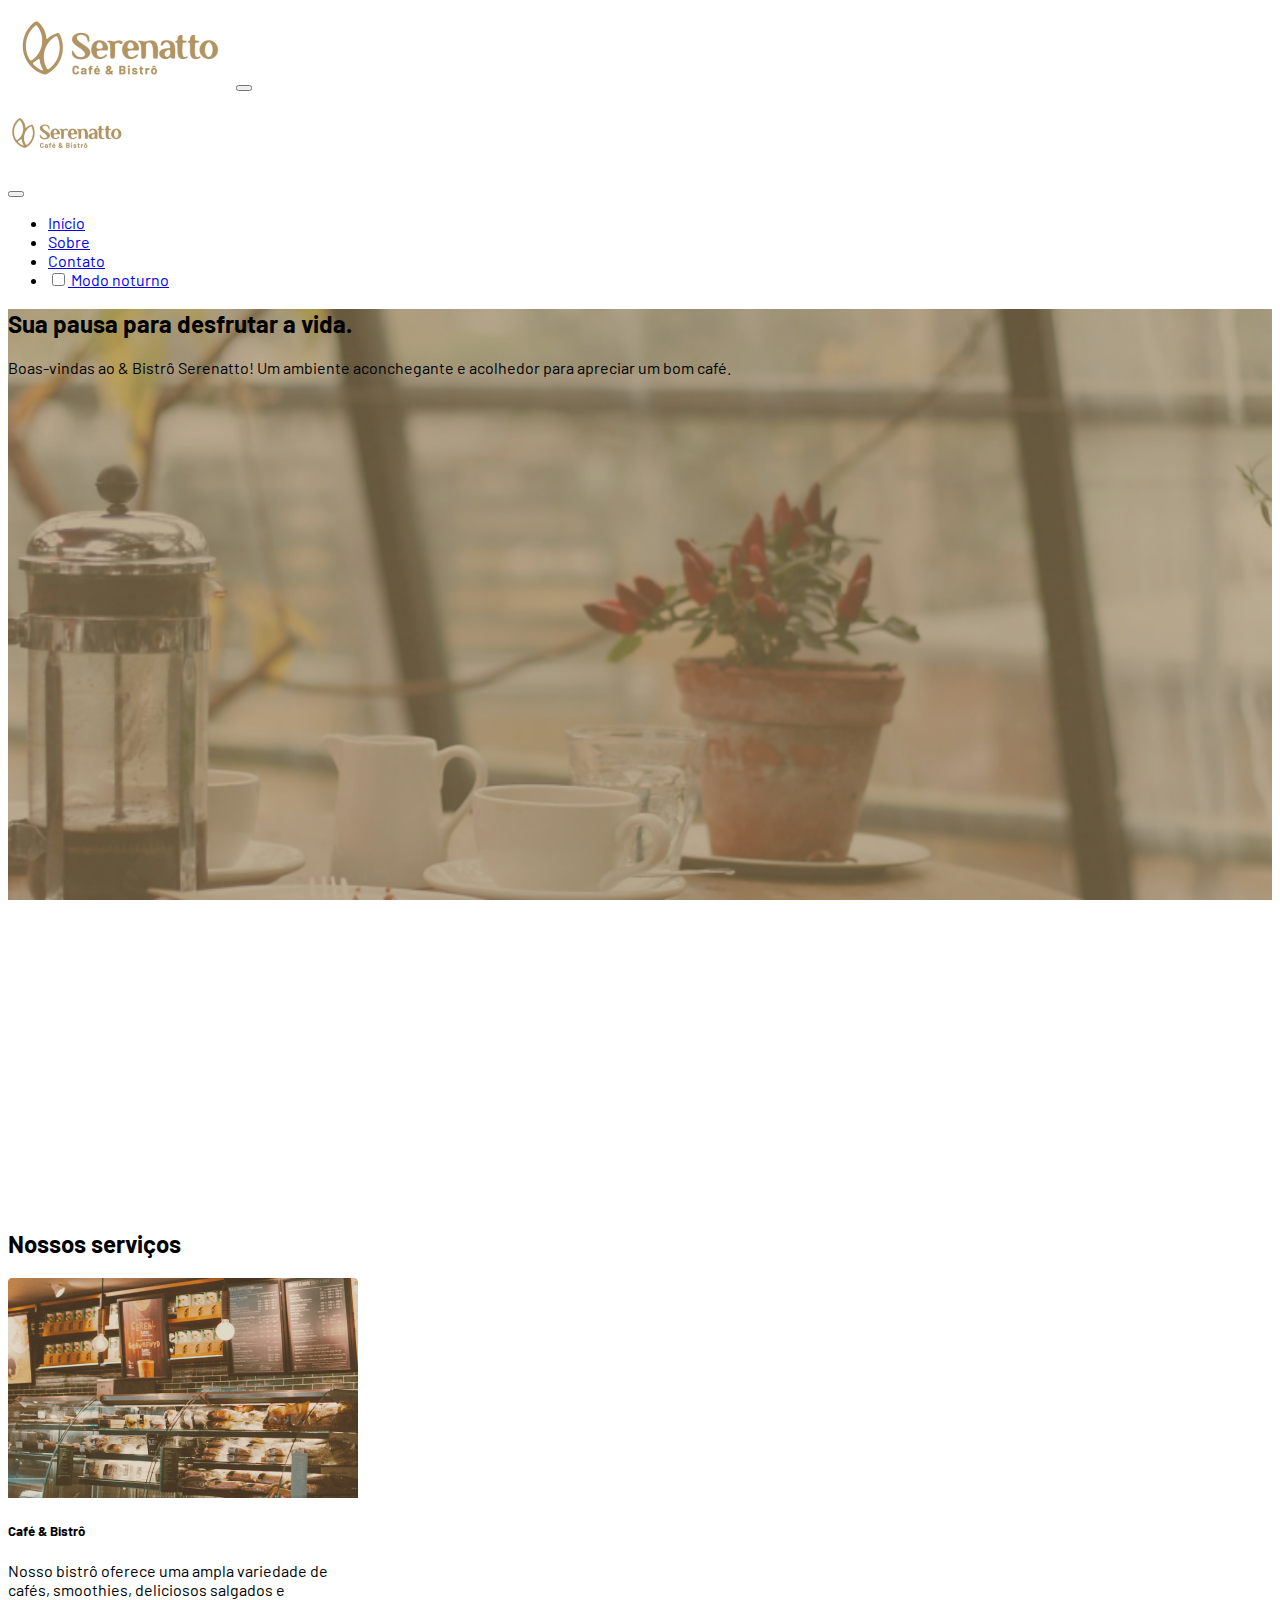
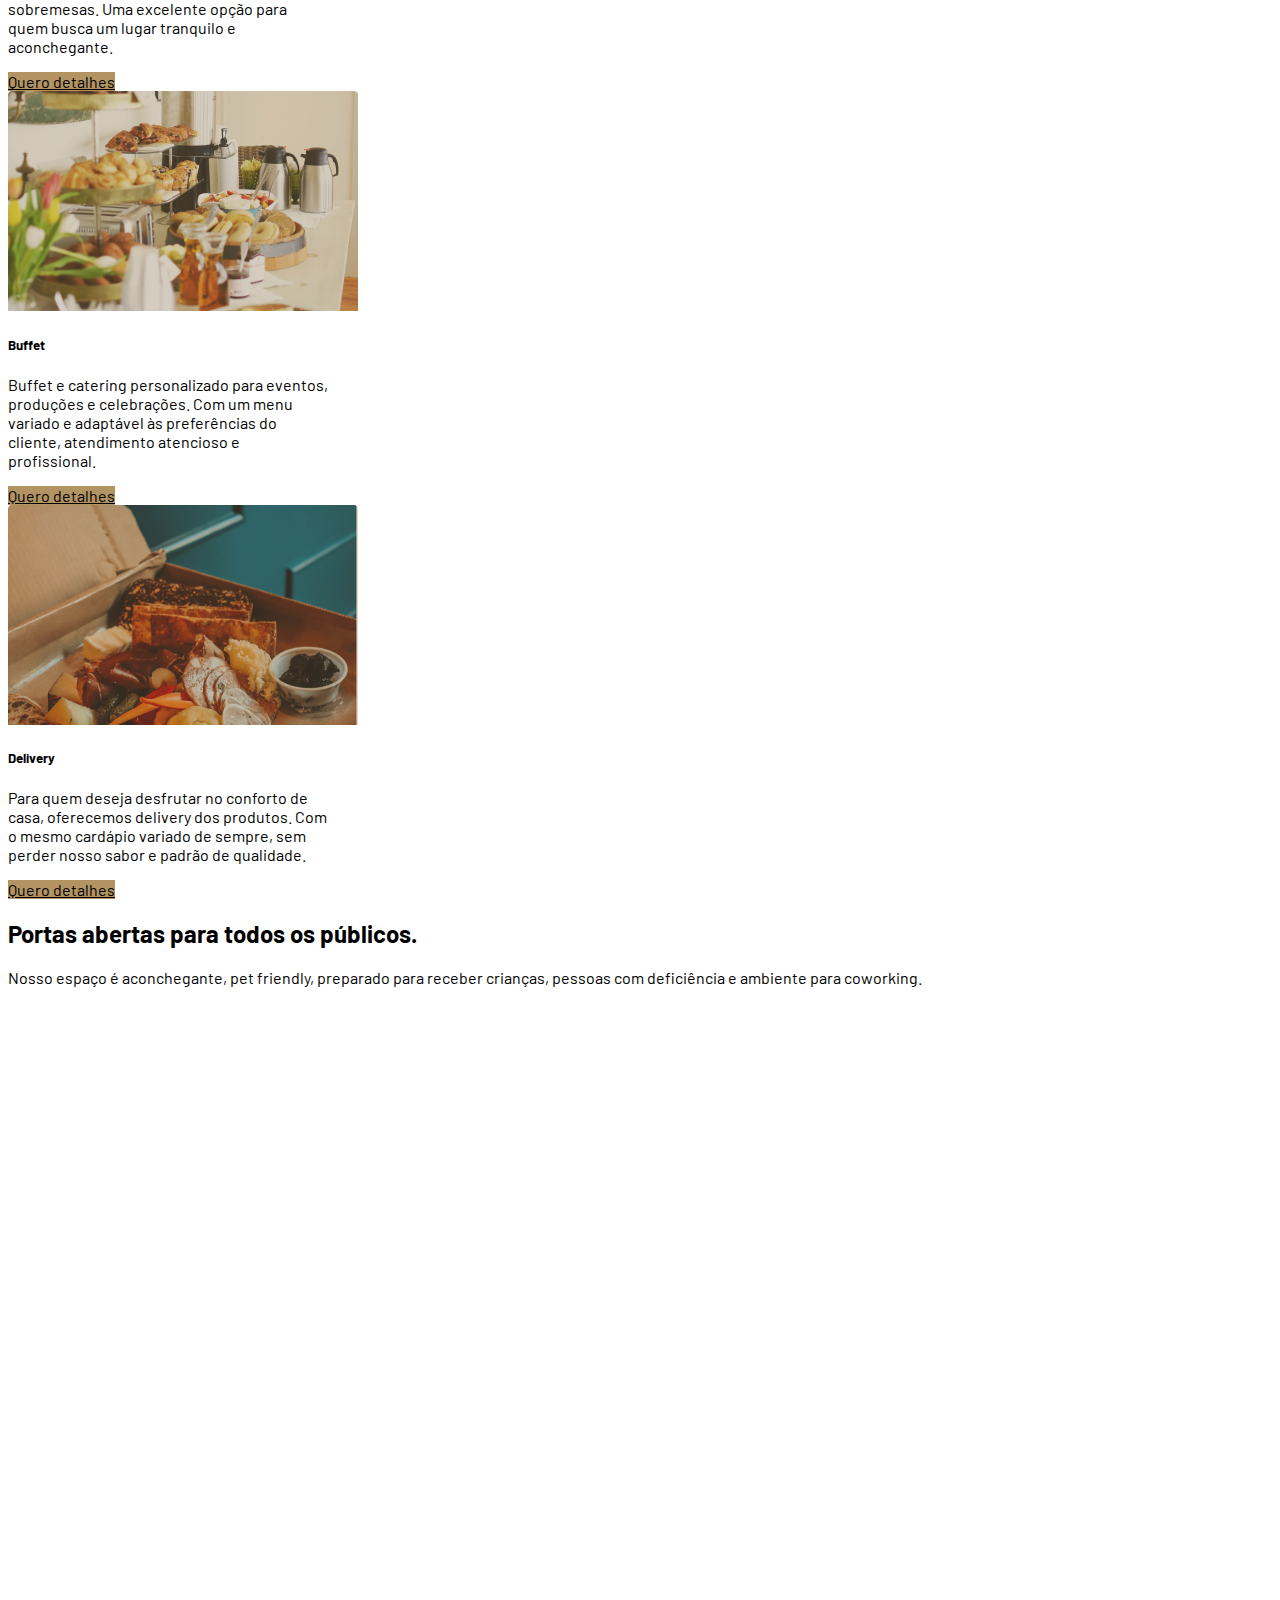
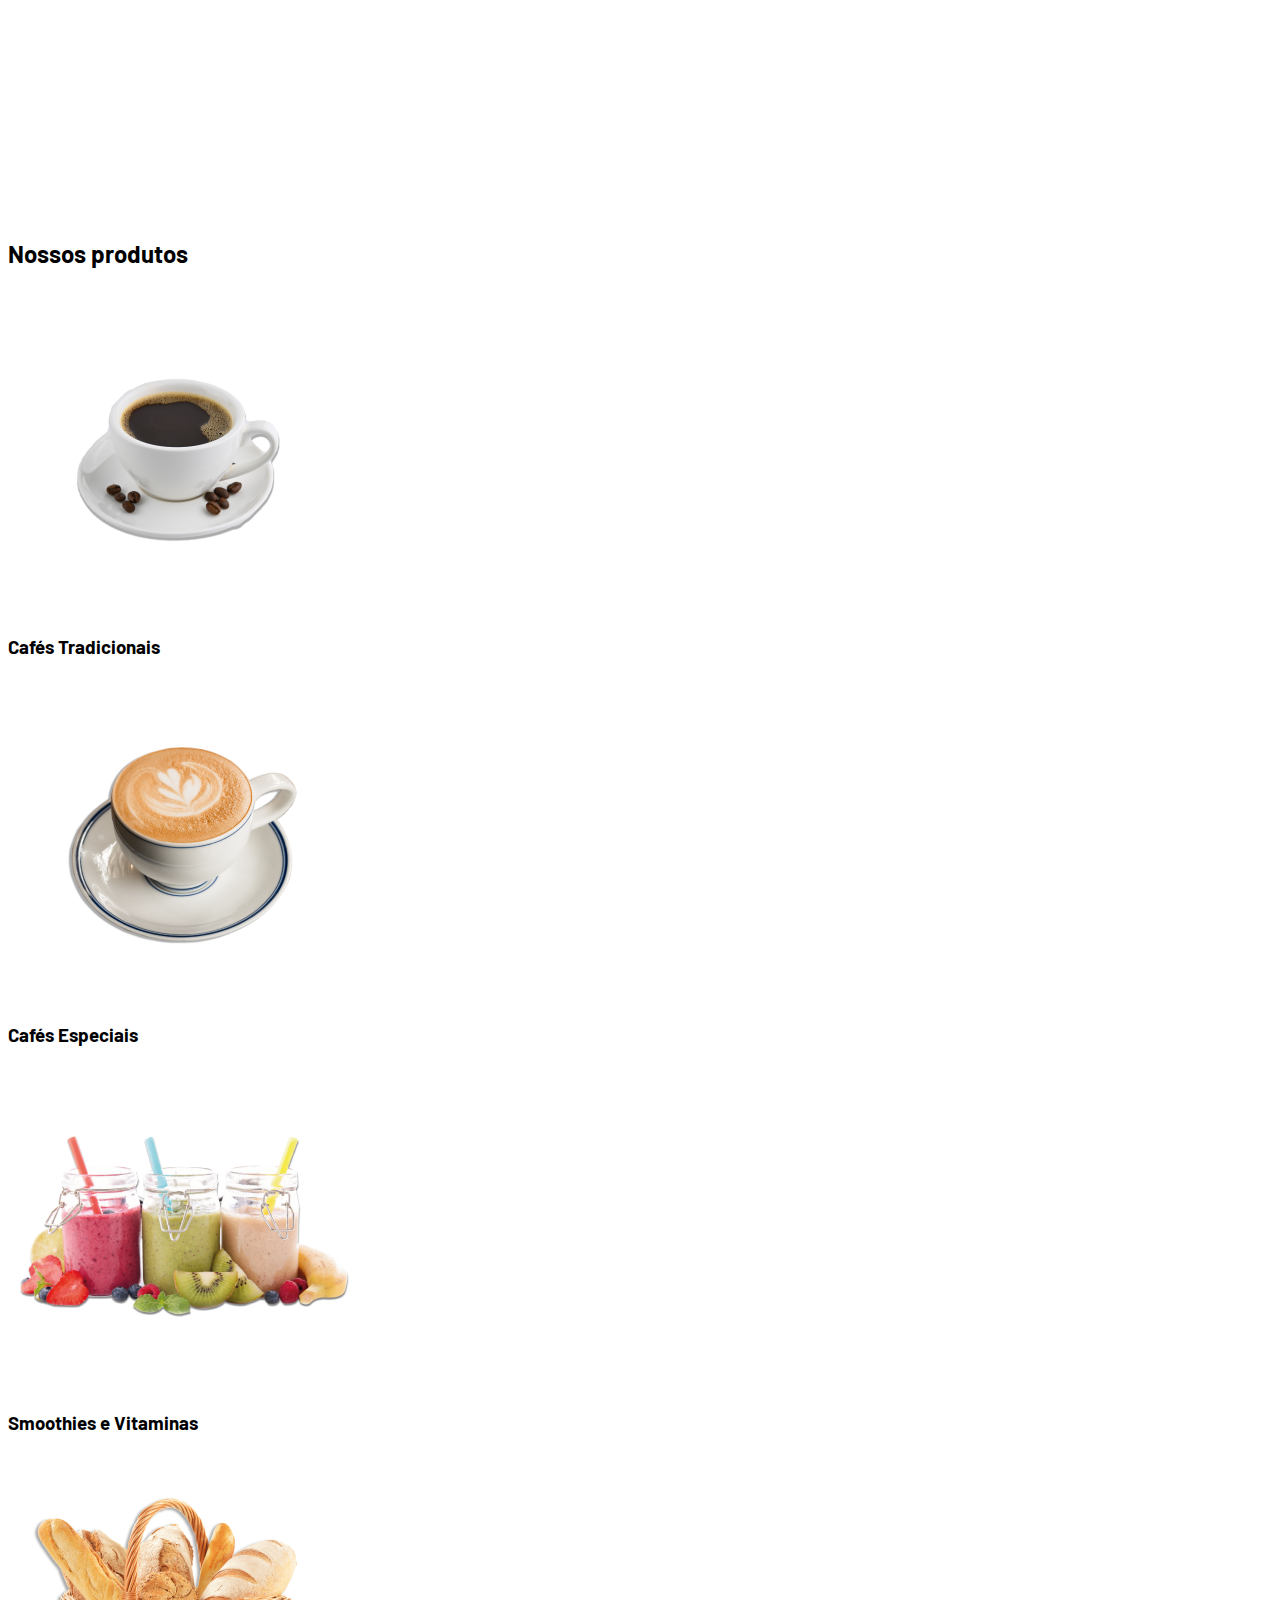
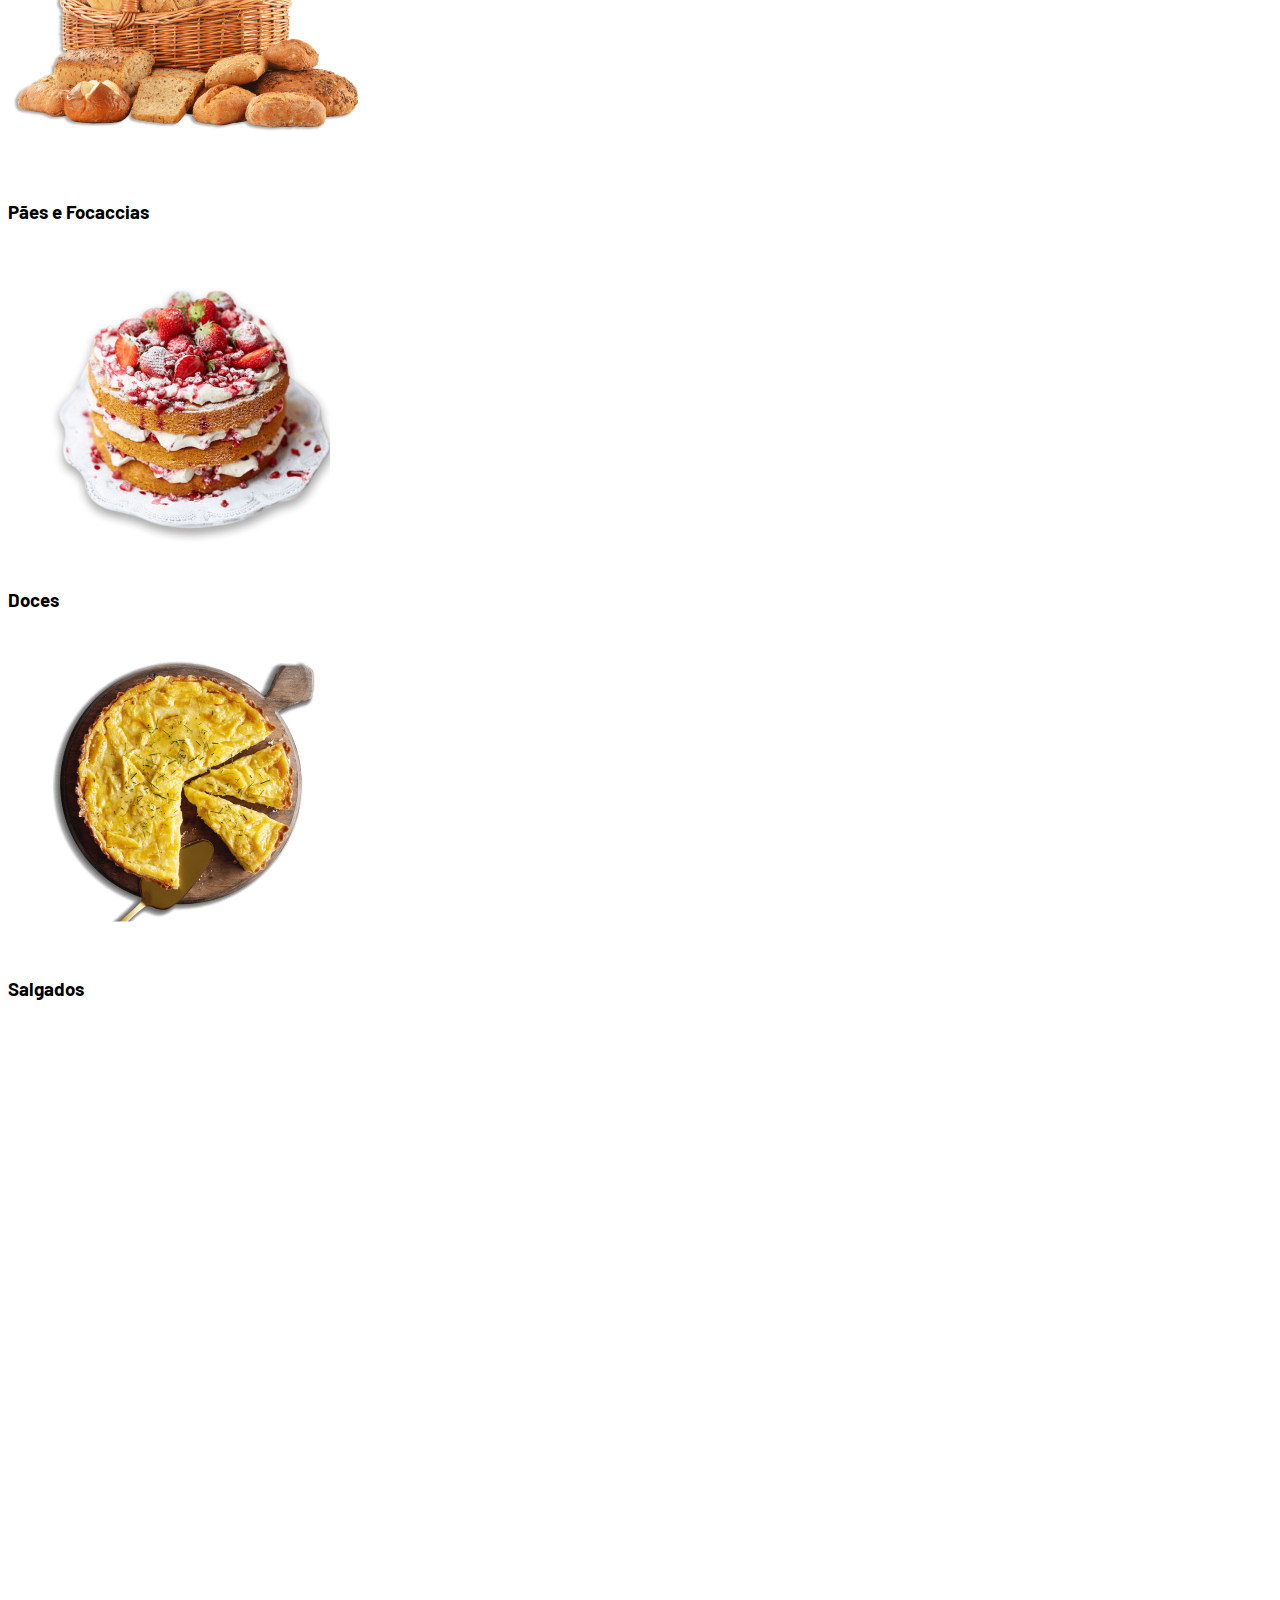
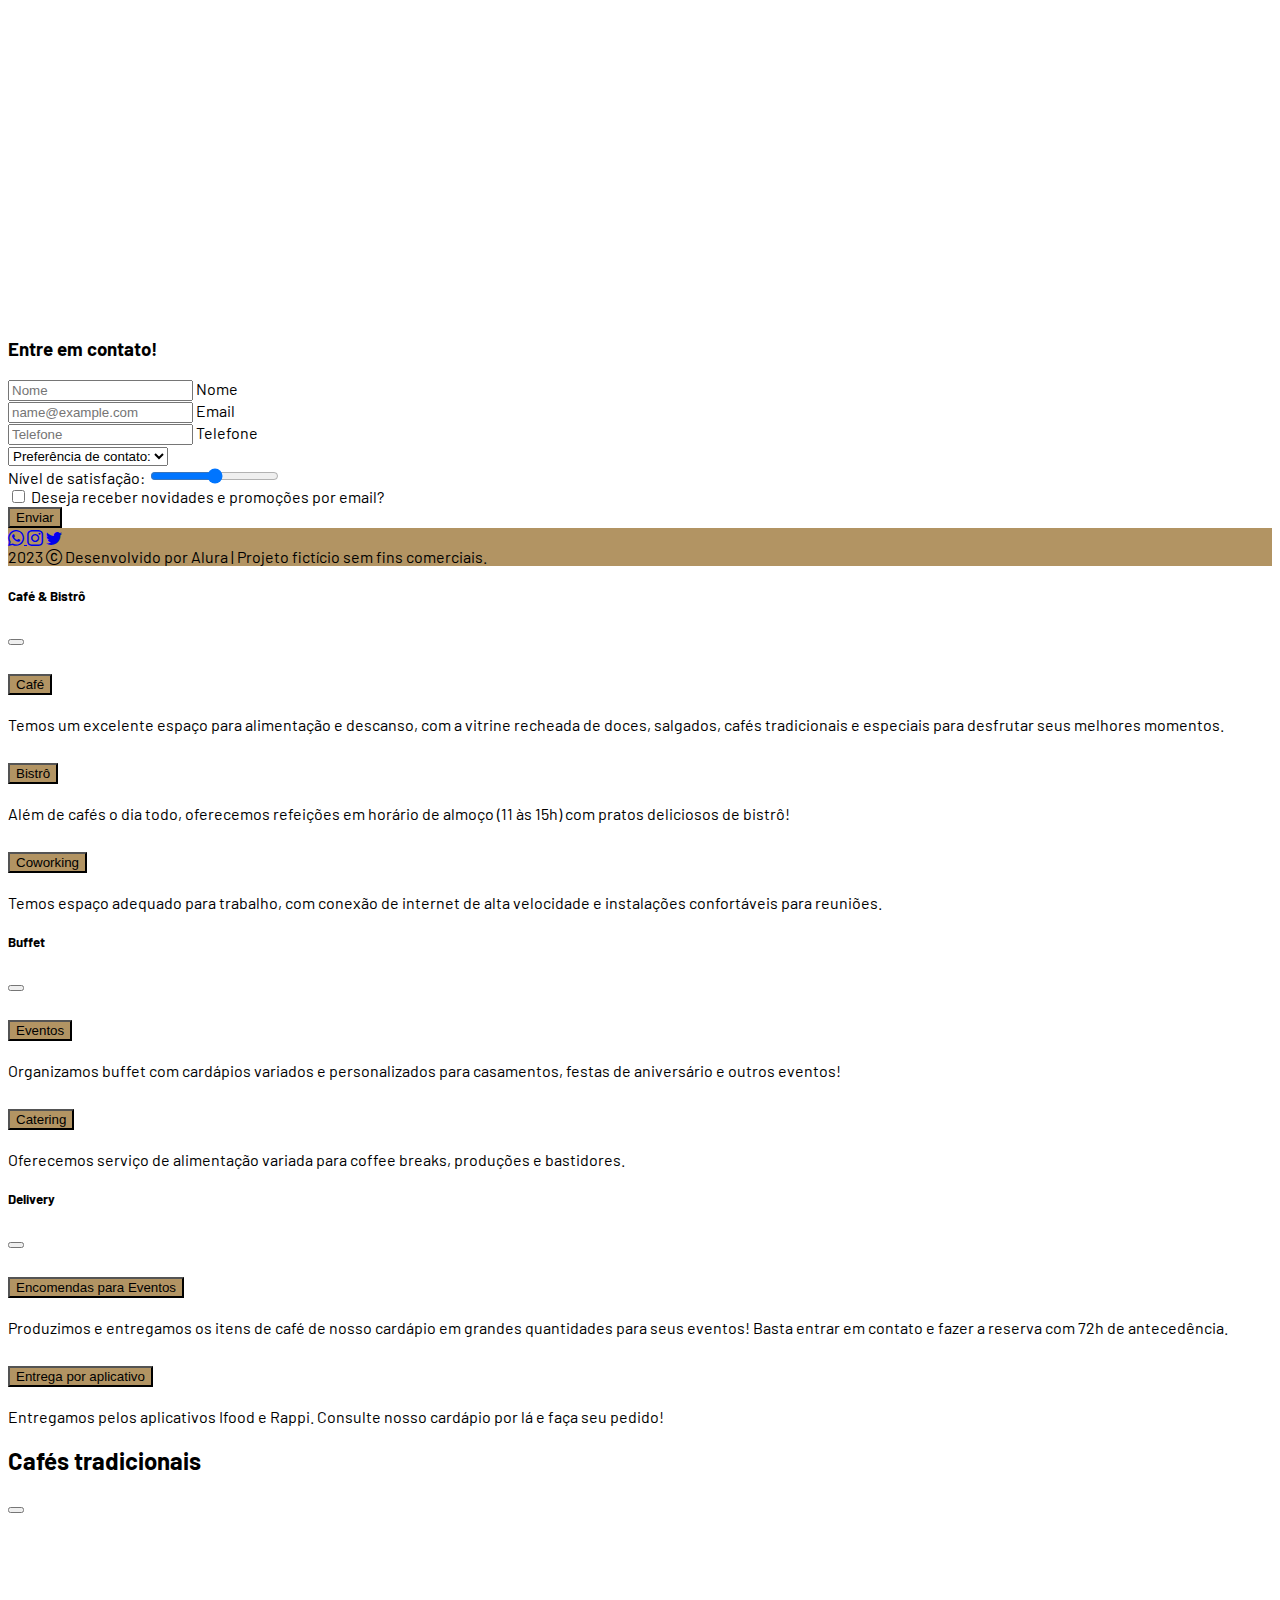
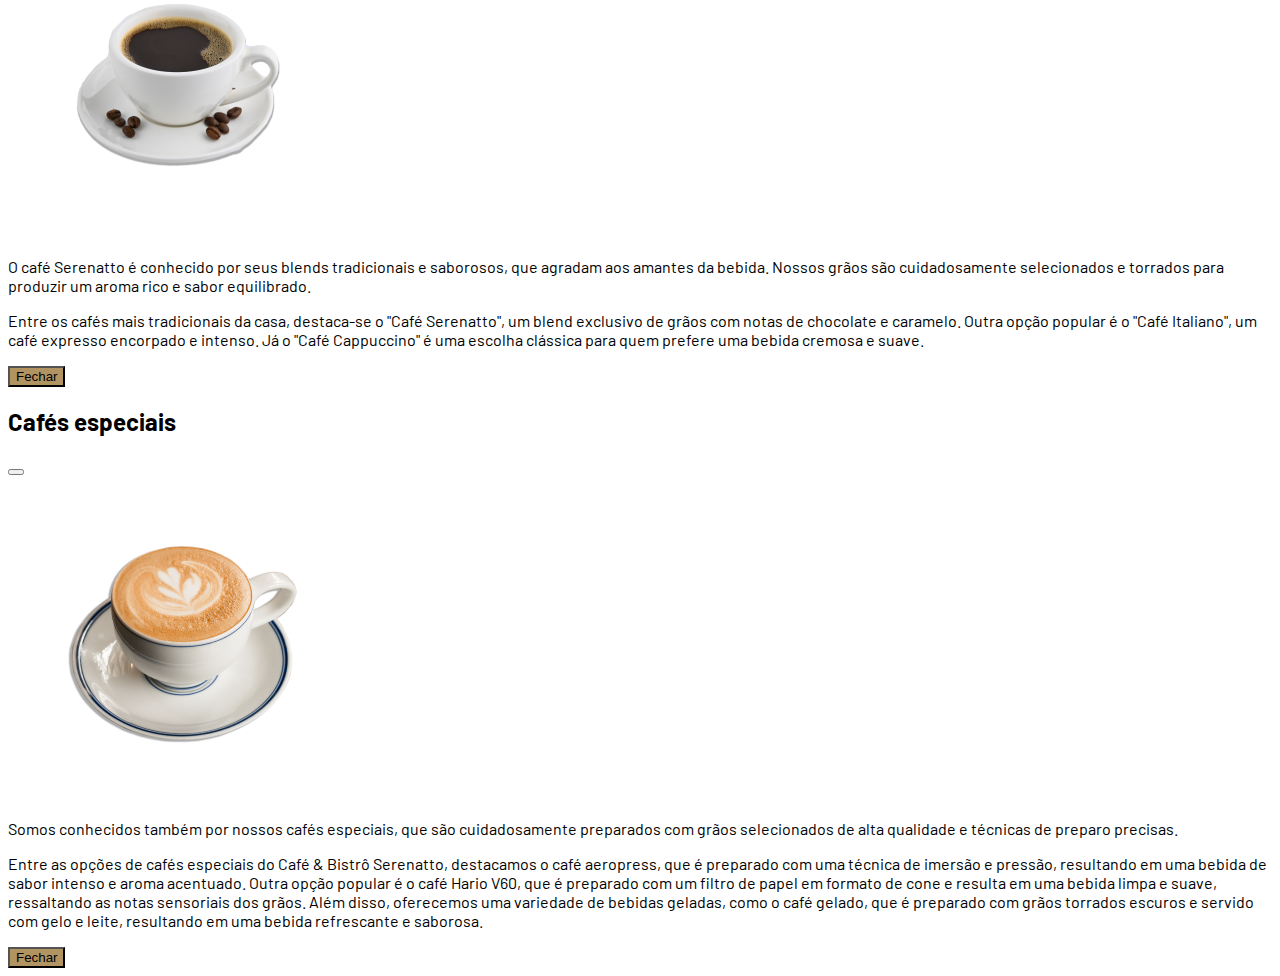
<file: index.html>
<!DOCTYPE html>
<html lang="pt-br">

<head>
  <meta charset="UTF-8">
  <meta http-equiv="X-UA-Compatible" content="IE=edge">
  <meta name="viewport" content="width=device-width, initial-scale=1.0">
  <link rel="shortcut icon" href="./" type="image/x-icon">
  <link rel="shortcut icon" href="./assets/favicon.png" type="image/x-icon">
  <title>Serenatto</title>
  <link href="https://cdn.jsdelivr.net/npm/bootstrap@5.3.0-alpha2/dist/css/bootstrap.min.css" rel="stylesheet"
    integrity="sha384-aFq/bzH65dt+w6FI2ooMVUpc+21e0SRygnTpmBvdBgSdnuTN7QbdgL+OapgHtvPp" crossorigin="anonymous">
  <link rel="stylesheet" href="https://cdn.jsdelivr.net/npm/bootstrap-icons@1.10.4/font/bootstrap-icons.css">
  <link rel="stylesheet" href="./estilos.css">
  <link rel="preconnect" href="https://fonts.googleapis.com">
  <link rel="preconnect" href="https://fonts.gstatic.com" crossorigin>
  <link
    href="https://fonts.googleapis.com/css2?family=Barlow+Condensed:wght@700&family=Barlow:wght@400;600&display=swap"
    rel="stylesheet">
</head>

<body data-bs-theme="light">

  <header>
    <nav class="navbar-expand-lg navbar bg-body-tertiary fixed-top">
      <div class="container-fluid">
        <a class="navbar-brand" href="#"><img src="./assets/logo.png" alt="Logo da cafeteria Sereneatto"></a>
        <button class="navbar-toggler" type="button" data-bs-toggle="offcanvas" data-bs-target="#offcanvasNavbar"
          aria-controls="offcanvasNavbar" aria-label="Toggle navigation">
          <span class="navbar-toggler-icon"></span>
        </button>
        <div class="offcanvas offcanvas-end" tabindex="-1" id="offcanvasNavbar" aria-labelledby="offcanvasNavbarLabel">
          <div class="offcanvas-header">
            <h5 class="offcanvas-title" id="offcanvasNavbarLabel"><img src="./assets/logo-mobile.png"
                alt="Logo da cafeteria Serenatto"></h5>
            <button type="button" class="btn-close" data-bs-dismiss="offcanvas" aria-label="Close"></button>
          </div>
          <div class="offcanvas-body">
            <ul class="navbar-nav justify-content-end flex-grow-1 pe-3">
              <li class="nav-item">
                <a class="nav-link active" aria-current="page" href="#">Início</a>
              </li>
              <li class="nav-item">
                <a class="nav-link" href="#">Sobre</a>
              </li>
              <li class="nav-item">
                <a class="nav-link" href="#contato">Contato</a>
              </li>
              <li class="nav-item">
                <a class="nav-link" href="#">
                  <div class="form-check form-switch">
                    <input class="form-check-input" type="checkbox" role="switch" id="modo-noturno">
                    <label class="form-check-label" for="modo-noturno">Modo noturno</label>
                  </div>
                </a>
              </li>
          </div>
        </div>
      </div>
    </nav>
  </header>

  <main>
    <section class="banners banner-1 d-flex flex-column justify-content-center text-center">
      <div class="banners-titulo bg-body-secondary py-5">
        <h2 class="fw-bold">Sua pausa para desfrutar a vida. </h2>
        <p>Boas-vindas ao & Bistrô Serenatto! Um ambiente aconchegante e acolhedor para apreciar um bom café.</p>
      </div>
    </section>

    <section class="py-5">
      <h2 class="text-center fw-bold pb-1">Nossos serviços</h2>

      <div class="container d-flex justify-content-around flex-wrap">

        <div class="card m-4" style="width: 20rem;">
          <img src="./assets/cafe-card.png" class="card-img-top"
            alt="Balcão de padaria tradicional com alimentos diversos">
          <div class="card-body">
            <h5 class="card-title py-2 fw-bold">Café & Bistrô</h5>
            <p class="card-text">Nosso bistrô oferece uma ampla variedade de cafés, smoothies, deliciosos
              salgados e sobremesas. Uma excelente opção para quem busca um lugar tranquilo e
              aconchegante.</p>
            <a href="#" class="btn botao-padrao w-100 fw-bold" data-bs-toggle="offcanvas" data-bs-target="#canvas-1"
              aria-controls="offcanvasRight">Quero detalhes</a>
          </div>
        </div>

        <div class="card m-4" style="width: 20rem;">
          <img src="./assets/buffet-card.png" class="card-img-top" alt="Mesa de buffet com alimentos diversos">
          <div class="card-body">
            <h5 class="card-title fw-bold">Buffet</h5>
            <p class="card-text">Buffet e catering personalizado para eventos, produções e celebrações. Com
              um menu variado e adaptável às preferências do cliente, atendimento atencioso e
              profissional.</p>
            <a href="#" class="btn botao-padrao w-100 fw-bold mt-3" data-bs-toggle="offcanvas"
              data-bs-target="#canvas-2" aria-controls="offcanvasRight">Quero detalhes</a>
          </div>
        </div>

        <div class="card m-4" style="width: 20rem;">
          <img src="./assets/delivery-card.png" class="card-img-top" alt="Caixa aberta armazenando comidas diversas">
          <div class="card-body">
            <h5 class="card-title fw-bold">Delivery</h5>
            <p class="card-text">Para quem deseja desfrutar no conforto de casa, oferecemos delivery dos
              produtos. Com o mesmo cardápio variado de sempre, sem perder nosso sabor e padrão de
              qualidade.</p>
            <a href="#" class="btn botao-padrao w-100 fw-bold mt-3" data-bs-toggle="offcanvas"
              data-bs-target="#canvas-3" aria-controls="offcanvasRight">Quero detalhes</a>
          </div>
        </div>
      </div>
    </section>

    <section class="banners banner-2 d-flex justify-content-center">
      <div class="banners-titulo bg-body-secondary text-center py-5">
        <h2 class="fw-bold">Portas abertas para todos os públicos.</h2>
        <p>Nosso espaço é aconchegante, pet friendly, preparado para receber crianças, pessoas com deficiência e
          ambiente para coworking.</p>
      </div>
    </section>

    <section class="py-5">

      <h2 class="fw-bold text-center pb-1">Nossos produtos</h2>

      <div class="row mx-0">

        <div class="col-12 col-md-6 col-lg-4">
          <div class="card border-0 mx-auto btn" data-bs-toggle="modal" data-bs-target="#modal-cafe-tradicional"
            style="width: 18rem;">
            <img src="./assets/produtos-cafe-tradicional.png" class="card-img-top" alt="Café preto.">
            <div class="card-body">
              <h3 class="card-text text-center fw-bold">Cafés Tradicionais</h3>
            </div>
          </div>
        </div>

        <div class="col-12 col-md-6 col-lg-4">
          <div class="card border-0 mx-auto btn" data-bs-toggle="modal" data-bs-target="#modal-cafe-especial"
            style="width: 18rem;">
            <img src="./assets/produtos-cafe-especial.png" class="card-img-top" alt="Café expresso.">
            <div class="card-body">
              <h3 class="card-text fw-bold text-center">Cafés Especiais</h3>
            </div>
          </div>
        </div>

        <div class="col-12 col-md-6 col-lg-4">
          <div class="card border-0 mx-auto btn" style="width: 18rem;">
            <img src="./assets/produtos-vitaminas.png" class="card-img-top" alt="Vitaminas variadas">
            <div class="card-body">
              <h3 class="card-text text-center fw-bold text-nowrap">Smoothies e Vitaminas</h3>
            </div>
          </div>
        </div>

        <div class="col-12 col-md-6 col-lg-4">
          <div class="card border-0 mx-auto btn" style="width: 18rem;">
            <img src="./assets/produtos-paes.png" class="card-img-top" alt="Pães variados">
            <div class="card-body">
              <h3 class="card-text text-center fw-bold">Pães e Focaccias</h3>
            </div>
          </div>
        </div>

        <div class="col-12 col-md-6 col-lg-4">
          <div class="card border-0 mx-auto btn" style="width: 18rem;">
            <img src="./assets/produtos-doces.png" class="card-img-top" alt="Bolo de morango">
            <div class="card-body">
              <h3 class="card-text text-center fw-bold">Doces</h3>
            </div>
          </div>
        </div>

        <div class="col-12 col-md-6 col-lg-4">
          <div class="card border-0 mx-auto btn" style="width: 18rem;">
            <img src="./assets/produtos-salgados.png" class="card-img-top" alt="Torta salgada">
            <div class="card-body">
              <h3 class="card-text text-center fw-bold">Salgados</h3>
            </div>
          </div>
        </div>
      </div>

    </section>
    <section class="banners banner-3">
    </section>

    <section class="py-4 container">
      <div class="row">
        <div class="col-10 col-xl-8 mx-auto">
          <div class="border border-2 rounded p-3">
            <h3 class="fw-bold p-3 text-center">Entre em contato!</h3>
            <form id="contato">
              <div class="form-floating mb-3 ">
                <input type="text" class="form-control" id="floatingNome" placeholder="Nome">
                <label for="floatingNome">Nome</label>
              </div>
              <div class="form-floating mb-3 ">
                <input type="email" class="form-control" id="floatingEmail" placeholder="name@example.com">
                <label for="floatingEmail">Email</label>
              </div>
              <div class="form-floating mb-3 ">
                <input type="number" class="form-control" id="floatingTelefone" placeholder="Telefone">
                <label for="floatingTelefone">Telefone</label>
              </div>
              <div class="">
                <select class="form-select mb-3" aria-label="Default select example">
                  <option selected>Preferência de contato:</option>
                  <option value="1">WhatsApp</option>
                  <option value="2">Email</option>
                  <option value="3">Ligação</option>
                </select>
              </div>
              <div class="">
                <label for="nivel-satisfacao" class="form-label">Nível de satisfação:</label>
                <input type="range" class="form-range input-range" id="nivel-satisfacao">
              </div>
              <div class="form-check ">
                <input class="form-check-input" type="checkbox" value="" id="flexCheckIndeterminate">
                <label class="form-check-label" for="flexCheckIndeterminate">
                  Deseja receber novidades e promoções por email?
                </label>
              </div>
              <div class="">
                <button type="button" class="btn botao-padrao fw-bold mt-3 py-3 w-100">Enviar</button>
              </div>
            </form>
          </div>
        </div>
      </div>
    </section>
  </main>

  <footer class="text-center">
    <section class="container p-4 pb-0 mb-4">
      <a href="#!" class="btn"><i class="bi bi-whatsapp"></i> </a>
      <a href="#!" class="btn"><i class="bi bi-instagram"></i></a>
      <a href="#!" class="btn"><i class="bi bi-twitter"></i></a>
    </section>
      <div class="p-3">
        2023 <i class="bi bi-c-circle"></i> Desenvolvido por Alura | Projeto fictício sem fins comerciais.
      </div>
  </footer>

  <!-- canvas 1 -->
  <div class="offcanvas offcanvas-end" tabindex="-1" id="canvas-1" aria-labelledby="offcanvasRightLabel">
    <div class="offcanvas-header">
      <h5 class="offcanvas-title" id="offcanvasRightLabel">Café & Bistrô</h5>
      <button type="button" class="btn-close" data-bs-dismiss="offcanvas" aria-label="Close"></button>
    </div>
    <div class="offcanvas-body">
      <div class="accordion" id="accordionExample">
        <div class="accordion-item">
          <h2 class="accordion-header">
            <button class="accordion-button botao-padrao" type="button" data-bs-toggle="collapse"
              data-bs-target="#collapseOne" aria-expanded="true" aria-controls="collapseOne">
              Café
            </button>
          </h2>
          <div id="collapseOne" class="accordion-collapse collapse show" data-bs-parent="#accordionExample">
            <div class="accordion-body">
              Temos um excelente espaço para alimentação e descanso, com a vitrine recheada de doces, salgados, cafés
              tradicionais e especiais para desfrutar seus melhores momentos.
            </div>
          </div>
        </div>
        <div class="accordion-item">
          <h2 class="accordion-header">
            <button class="accordion-button collapsed botao-padrao" type="button" data-bs-toggle="collapse"
              data-bs-target="#collapseTwo" aria-expanded="false" aria-controls="collapseTwo">
              Bistrô
            </button>
          </h2>
          <div id="collapseTwo" class="accordion-collapse collapse" data-bs-parent="#accordionExample">
            <div class="accordion-body">
              Além de cafés o dia todo, oferecemos refeições em horário de almoço (11 às 15h) com pratos deliciosos de
              bistrô!
            </div>
          </div>
        </div>
        <div class="accordion-item">
          <h2 class="accordion-header">
            <button class="accordion-button collapsed botao-padrao" type="button" data-bs-toggle="collapse"
              data-bs-target="#collapseThree" aria-expanded="false" aria-controls="collapseThree">
              Coworking
            </button>
          </h2>
          <div id="collapseThree" class="accordion-collapse collapse" data-bs-parent="#accordionExample">
            <div class="accordion-body">
              Temos espaço adequado para trabalho, com conexão de internet de alta velocidade e instalações confortáveis
              para reuniões.
            </div>
          </div>
        </div>
      </div>
    </div>
  </div>

  <!-- Canvas 2 -->
  <div class="offcanvas offcanvas-end" tabindex="-1" id="canvas-2" aria-labelledby="offcanvasRightLabel">
    <div class="offcanvas-header">
      <h5 class="offcanvas-title" id="offcanvasRightLabel">Buffet</h5>
      <button type="button" class="btn-close" data-bs-dismiss="offcanvas" aria-label="Close"></button>
    </div>
    <div class="offcanvas-body">
      <div class="accordion" id="accordionExample">
        <div class="accordion-item">
          <h2 class="accordion-header">
            <button class="accordion-button collapsed botao-padrao" type="button" data-bs-toggle="collapse"
              data-bs-target="#accordionEventos" aria-expanded="false" aria-controls="collapseOne">
              Eventos
            </button>
          </h2>
          <div id="accordionEventos" class="accordion-collapse collapse" data-bs-parent="#accordionExample">
            <div class="accordion-body">
              Organizamos buffet com cardápios variados e personalizados para casamentos, festas de
              aniversário e outros eventos!
            </div>
          </div>
        </div>
        <div class="accordion-item">
          <h2 class="accordion-header">
            <button class="accordion-button collapsed botao-padrao" type="button" data-bs-toggle="collapse"
              data-bs-target="#accordionCatering" aria-expanded="false" aria-controls="collapseOne">
              Catering
            </button>
          </h2>
          <div id="accordionCatering" class="accordion-collapse collapse" data-bs-parent="#accordionExample">
            <div class="accordion-body">
              Oferecemos serviço de alimentação variada para coffee breaks, produções e bastidores.
            </div>
          </div>
        </div>
      </div>
    </div>

  </div>
  </div>
  </div>

  <!-- Canvas 3 -->
  <div class="offcanvas offcanvas-end" tabindex="-1" id="canvas-3" aria-labelledby="offcanvasRightLabel">
    <div class="offcanvas-header">
      <h5 class="offcanvas-title" id="offcanvasRightLabel">Delivery</h5>
      <button type="button" class="btn-close" data-bs-dismiss="offcanvas" aria-label="Close"></button>
    </div>
    <div class="offcanvas-body">
      <div class="accordion" id="accordionExample">
        <div class="accordion-item">
          <h2 class="accordion-header">
            <button class="accordion-button collapsed botao-padrao" type="button" data-bs-toggle="collapse"
              data-bs-target="#accordionEncomendas" aria-expanded="false" aria-controls="collapseOne">
              Encomendas para Eventos
            </button>
          </h2>
          <div id="accordionEncomendas" class="accordion-collapse collapse" data-bs-parent="#accordionExample">
            <div class="accordion-body">
              Produzimos e entregamos os itens de café de nosso cardápio em grandes quantidades para seus
              eventos! Basta entrar em contato e fazer a reserva com 72h de antecedência.
            </div>
          </div>
        </div>
        <div class="accordion-item">
          <h2 class="accordion-header">
            <button class="accordion-button collapsed botao-padrao" type="button" data-bs-toggle="collapse"
              data-bs-target="#accordionEntrega" aria-expanded="false" aria-controls="collapseOne">
              Entrega por aplicativo
            </button>
          </h2>
          <div id="accordionEntrega" class="accordion-collapse collapse" data-bs-parent="#accordionExample">
            <div class="accordion-body">
              Entregamos pelos aplicativos Ifood e Rappi. Consulte nosso cardápio por lá e faça seu
              pedido!
            </div>
          </div>
        </div>
      </div>
    </div>

  </div>
  </div>
  </div>

  <!-- Modal Cafe Tradicional -->
  <div class="modal fade" id="modal-cafe-tradicional" tabindex="-1" aria-labelledby="exampleModalLabel"
    aria-hidden="true">
    <div class="modal-dialog">
      <div class="modal-content">
        <div class="modal-header">
          <h2 class="modal-title fs-5 fw-bold" id="exampleModalLabel">Cafés tradicionais</h2>
          <button type="button" class="btn-close" data-bs-dismiss="modal" aria-label="Close"></button>
        </div>
        <div class="modal-body">
          <img class="w-100" src="./assets/produtos-cafe-tradicional.png" alt="Xícara de café preto">
          <p>O café Serenatto é conhecido por seus blends tradicionais e saborosos, que agradam aos amantes da bebida.
            Nossos grãos são cuidadosamente selecionados e torrados para produzir um aroma rico e sabor equilibrado.</p>
          <p>Entre os cafés mais tradicionais da casa, destaca-se o "Café Serenatto", um blend exclusivo de grãos com
            notas de chocolate e caramelo. Outra opção popular é o "Café Italiano", um café expresso encorpado e
            intenso. Já o "Café Cappuccino" é uma escolha clássica para quem prefere uma bebida cremosa e suave.</p>
        </div>
        <div class="modal-footer mx-auto">
          <button type="button" class="btn btn-secondary border-0 botao-padrao" data-bs-dismiss="modal">Fechar</button>
        </div>
      </div>
    </div>
  </div>

  <!-- Modal Cafe Especial -->
  <div class="modal fade" id="modal-cafe-especial" tabindex="-1" aria-labelledby="exampleModalLabel" aria-hidden="true">
    <div class="modal-dialog">
      <div class="modal-content">
        <div class="modal-header">
          <h2 class="modal-title fs-5 fw-bold" id="exampleModalLabel">Cafés especiais</h2>
          <button type="button" class="btn-close" data-bs-dismiss="modal" aria-label="Close"></button>
        </div>
        <div class="modal-body">
          <img class="w-100" src="./assets/produtos-cafe-especial.png" alt="Xícara de café expresso">
          <p>Somos conhecidos também por nossos cafés especiais, que são cuidadosamente preparados com grãos
            selecionados de alta qualidade e técnicas de preparo precisas.</p>
          <p>Entre as opções de cafés especiais do Café & Bistrô Serenatto, destacamos o café aeropress, que é
            preparado com uma técnica de imersão e pressão, resultando em uma bebida de sabor intenso e
            aroma acentuado. Outra opção popular é o café Hario V60, que é preparado com um filtro de papel
            em formato de cone e resulta em uma bebida limpa e suave, ressaltando as notas sensoriais dos
            grãos. Além disso, oferecemos uma variedade de bebidas geladas, como o café gelado, que é
            preparado com grãos torrados escuros e servido com gelo e leite, resultando em uma bebida
            refrescante e saborosa.</p>
        </div>
        <div class="modal-footer mx-auto">
          <button type="button" class="btn btn-secondary border-0 botao-padrao" data-bs-dismiss="modal">Fechar</button>
        </div>
      </div>
    </div>
  </div>

  <script src="https://cdn.jsdelivr.net/npm/bootstrap@5.3.0-alpha2/dist/js/bootstrap.bundle.min.js"
    integrity="sha384-qKXV1j0HvMUeCBQ+QVp7JcfGl760yU08IQ+GpUo5hlbpg51QRiuqHAJz8+BrxE/N"
    crossorigin="anonymous"></script>
    <script src="./script.js"></script>
</body>

</html>
</file>
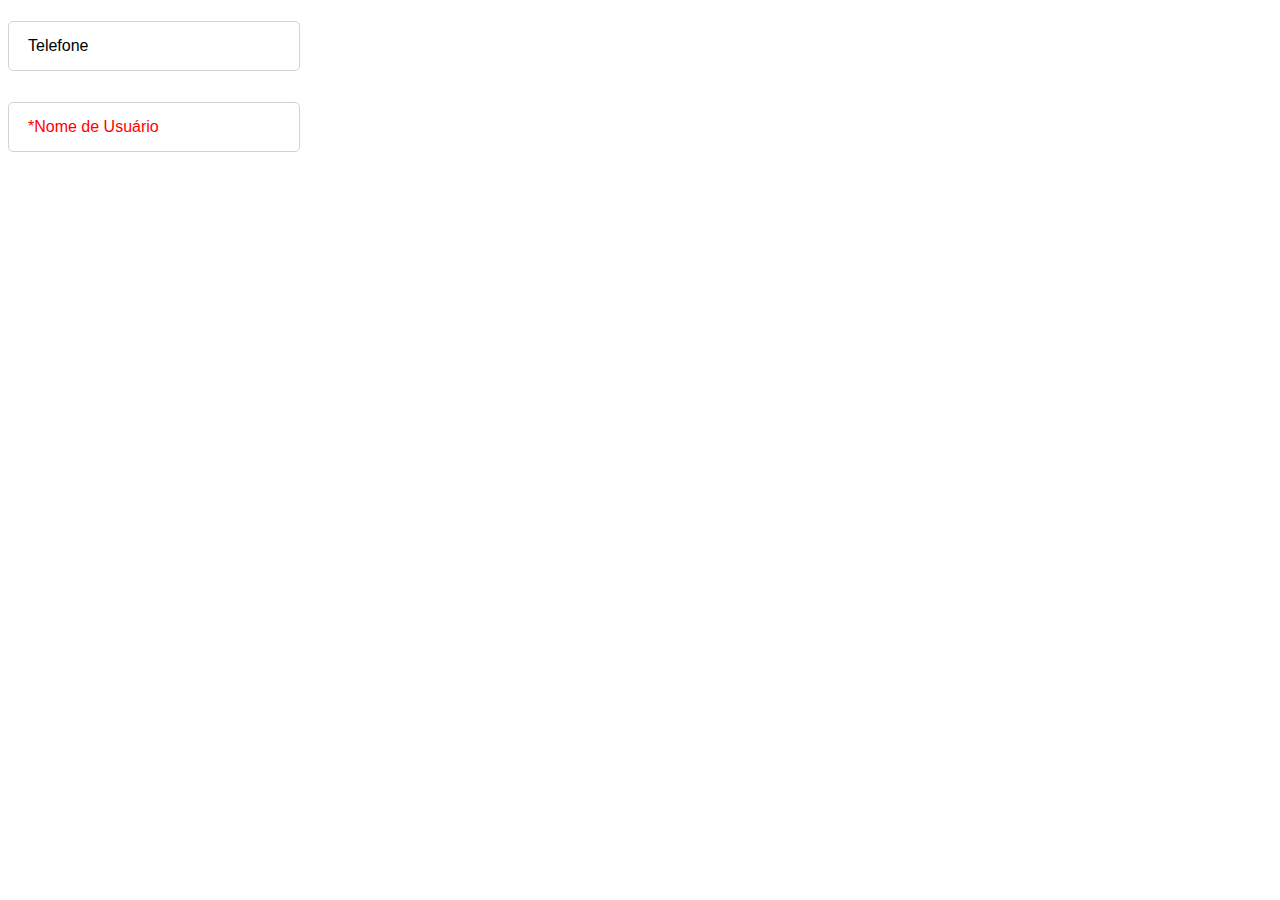
<file: teste.html>
<!DOCTYPE html>
<html lang="en">

<head>
  <meta charset="UTF-8">
  <meta name="viewport" content="width=device-width, initial-scale=1.0">
  <title>Document</title>
  <style>
    body{
  font-family: sans-serif;
}

.label-float{
  position: relative;
  padding-top: 13px;
}

.label-float input{
  border: 1px solid lightgrey;
  border-radius: 5px;
  outline: none;
  min-width: 250px;
  padding: 15px 20px;
  font-size: 16px;
  transition: all .1s linear;
  -webkit-transition: all .1s linear;
  -moz-transition: all .1s linear;
  -webkit-appearance:none;
}

.label-float input:focus{
  border: 2px solid #3951b2;
}

.label-float input::placeholder{
  color:transparent;
}

.label-float label{
  pointer-events: none;
  position: absolute;
  top: calc(50% - 8px);
  left: 15px;
  transition: all .1s linear;
  -webkit-transition: all .1s linear;
  -moz-transition: all .1s linear;
  background-color: white;
  padding: 5px;
  box-sizing: border-box;
}

.label-float input:required:invalid + label{
  color: red;
}
.label-float input:focus:required:invalid{
  border: 2px solid red;
}
.label-float input:required:invalid + label:before{
  content: '*';
}
.label-float input:focus + label,
.label-float input:not(:placeholder-shown) + label{
  font-size: 13px;
  top: 0;
  color: #3951b2;
}
  </style>
</head>

<body>
    <div class="label-float">
        <input type="text" placeholder=" "/>
        <label>Telefone</label>
      </div>
      <br/>
      <div class="label-float">
        <input type="text" placeholder=" " required/>
        <label>Nome de Usuário</label>
      </div>
</body>

</html>
</file>
<file: estilos.css>
body {
  --bege: #E6E0D6;
  --marrom-escuro: #816D4F;
  --marrom-claro: #B29463;
  --preto: #000000;
  font-family: 'Barlow', sans-serif;

}

input[type=checkbox] {
  border: 2px solid var(--marrom-claro);
  box-shadow: none;
}

input[type=checkbox]:checked,
input[type="checkbox"]:focus {
  background-color: var(--marrom-claro);
  border-color: var(--marrom-claro);
  box-shadow: none;
  outline: none;
}

.banner-1 {
  background-image: url(./assets/banner-1.png);
}

.banners {
  width: 100%;
  height: 100vh;
  background-repeat: no-repeat;
  background-size: cover;
  background-position: center;
  background-attachment: fixed;
}

.banners-titulo {
  --bs-bg-opacity: .2;
}

.banner-2{
  background-image: url(./assets/banner-2.png);
}

.banner-3{
  background-image: url(./assets/banner-3.png);
}

.banners {
  height: 100vh;
  width: 100%;
  background-repeat: no-repeat;
  background-size: cover; 
  background-position: center;
  background-attachment: fixed;
}

.banners-titulo {
    --bs-bg-opacity: .2;
}

.botao-padrao {
  background-color: var(--marrom-claro);
  color: var(--preto);
}

.botao-padrao:hover {
  background-color: var(--marrom-escuro);
}

input[type=range]::-webkit-slider-thumb {
  background-color: var(--marrom-claro);
}

footer {
  background-color: var(--marrom-claro);
}

[data-bs-theme="dark"]{
  color: white;
  .nav-link, .card-body, .offcanvas, .accordion, .btn{
    --bs-nav-link-color: white;
    --bs-card-color: white;
    --bs-offcanvas-color: white;
    --bs-body-color: white;
    --bs-body-color: white;
    /* --bs-accordion-color: white; */
  }

}
</file>
